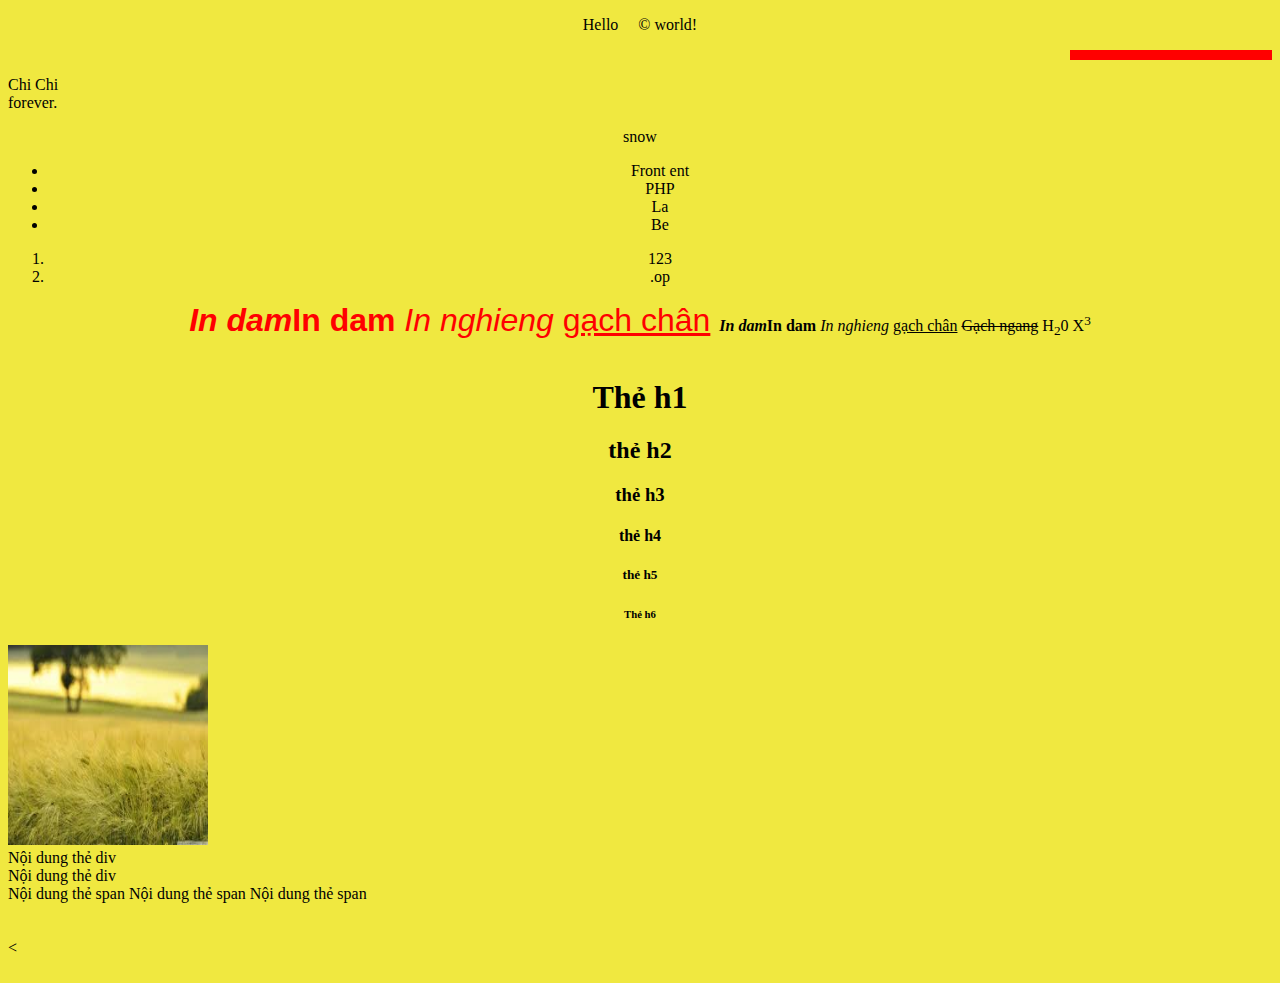
<file: Unit 01/index.html>
<!DOCTYPE html>
<html>
<head>
	<title>Hoc HTML</title>
</head>
<body bgcolor="F0E840">
	<center>
		<p>Hello &nbsp; &nbsp;&nbsp;&copy;  world!</p>
		<hr size="10px" width="200px" color="red" align="right">
		<p align="left">Chi Chi <br>forever.</p>
		<p align="center"> snow</p>
		<!-- Danh sách không có trật tự -->
		<ul>
			<li>Front ent</li>
			<li>PHP</li>
			<li>La</li>
			<li>Be</li>
		</ul>
		<!-- Danh sách có trật tự. -->
		<ol>
			<li>123</li>
			<li>.op</li>
		</ol>
		<font face="Arial" size="6" color="red">
			<b><i>In dam</i>In dam</b>
			<i>In nghieng</i>
			<u>gạch chân</u>
		</font>
		<b><i>In dam</i>In dam</b>
		<i>In nghieng</i>
		<u>gạch chân</u>
		<s>Gạch ngang</s>
		H<sub>2</sub>0
		X<sup>3</sup>
		<br><br>
		<!-- In đậm và tự động xuống dòng -->
		<h1>Thẻ h1</h1>
		<h2>thẻ h2</h2>
		<h3>thẻ h3</h3>
		<h4>thẻ h4</h4>
		<h5>thẻ h5</h5>
		<h6>Thẻ h6</h6>
		<!-- h1->h6, p, div: nhóm xuống dòng => block -->
		<!-- b, i ,u , s, span: nhóm trên 1 dòng => inline -->
	</center>
	<a href="http://dantri.com.vn" target="_blank" title=" Đây là trang dân trí "><img src="../anh.jpg" width="200px" height="200px" ></a>
	<!-- hr, br, img khoong cần dống thẻ -->
	<div>Nội dung thẻ div</div>
	<div>Nội dung thẻ div</div>
	<span>Nội dung thẻ span</span>
	<span>Nội dung thẻ span</span>
	<span>Nội dung thẻ span</span>
	<br><br><br><<br><br>
</body>
</html>
</file>
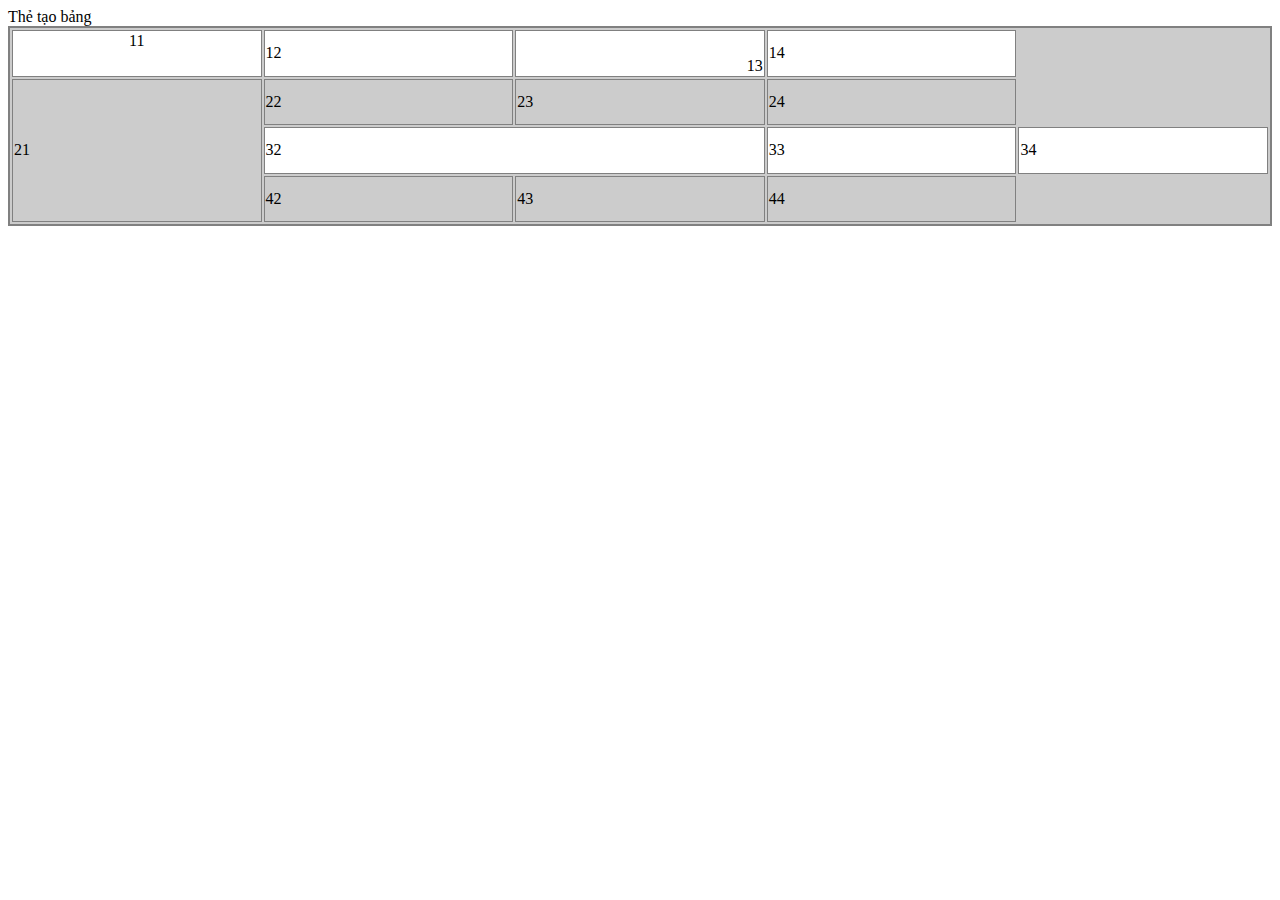
<file: Unit 02/index.html>
<!DOCTYPE html>
<html lang="en">
<head>
	<meta charset="UTF-8">
	<title>Document</title>
</head>
<body>
	Thẻ tạo bảng
	<table width="100%" height="200px" border="2px" bordercolor="grey" bgcolor="#ccc" align="center">
		<tr bgcolor="white">
			<td align="center" valign="top">11</td>
			<td align="left" valign="middle">12</td>
			<td align="right" valign="bottom">13</td>
			<td>14</td>
		</tr>
		<tr>
			<td rowspan="3">21</td>
			<td>22</td>
			<td>23</td>
			<td>24</td>
		</tr>
		<tr bgcolor="white">
			<td colspan="2">32</td>
			<td>33</td>
			<td>34</td>
		</tr>
		<tr>
			<td>42</td>
			<td>43</td>
			<td>44</td>
		</tr>
	</table>
</body>
</html>
</file>
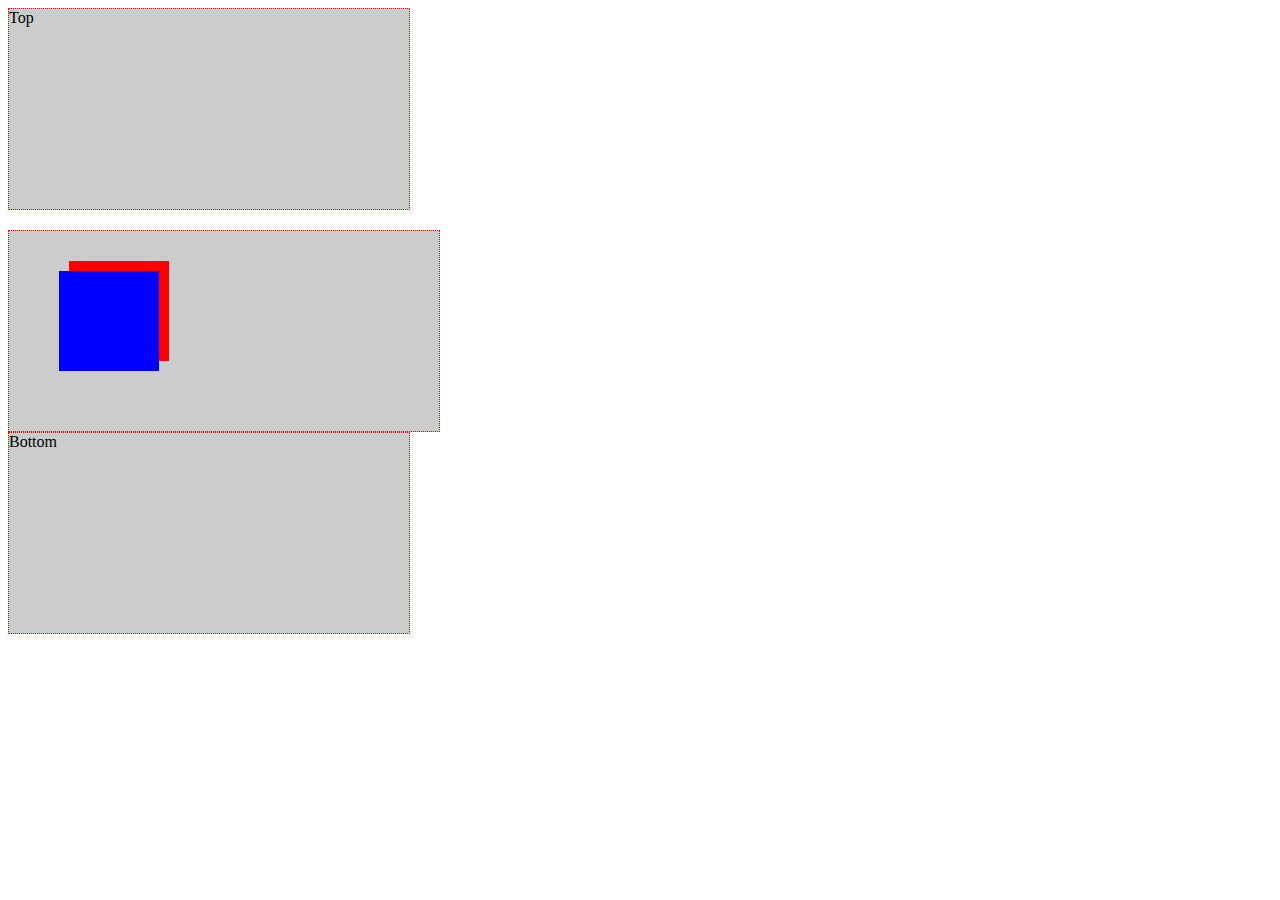
<file: Unit 04/index.html>
<!DOCTYPE html>
<html lang="en">
<head>
	<meta charset="UTF-8">
	<title>Document</title>
	<link rel="stylesheet" href="css/font-awesome.min.css">
	<link href="https://fonts.googleapis.com/css?family=Lora|Srisakdi" rel="stylesheet">
	<link rel="stylesheet" type="text/css" href="style.css">
</head>
<body>
	<div class="rec">Top</div>
	<div class="rec" id="box-model">
		<div id="child1" class="child"></div>
		<div id="child2" class="child"></div>
	</div>
	<div class="rec">Bottom</div>
</body>
</html>
</file>
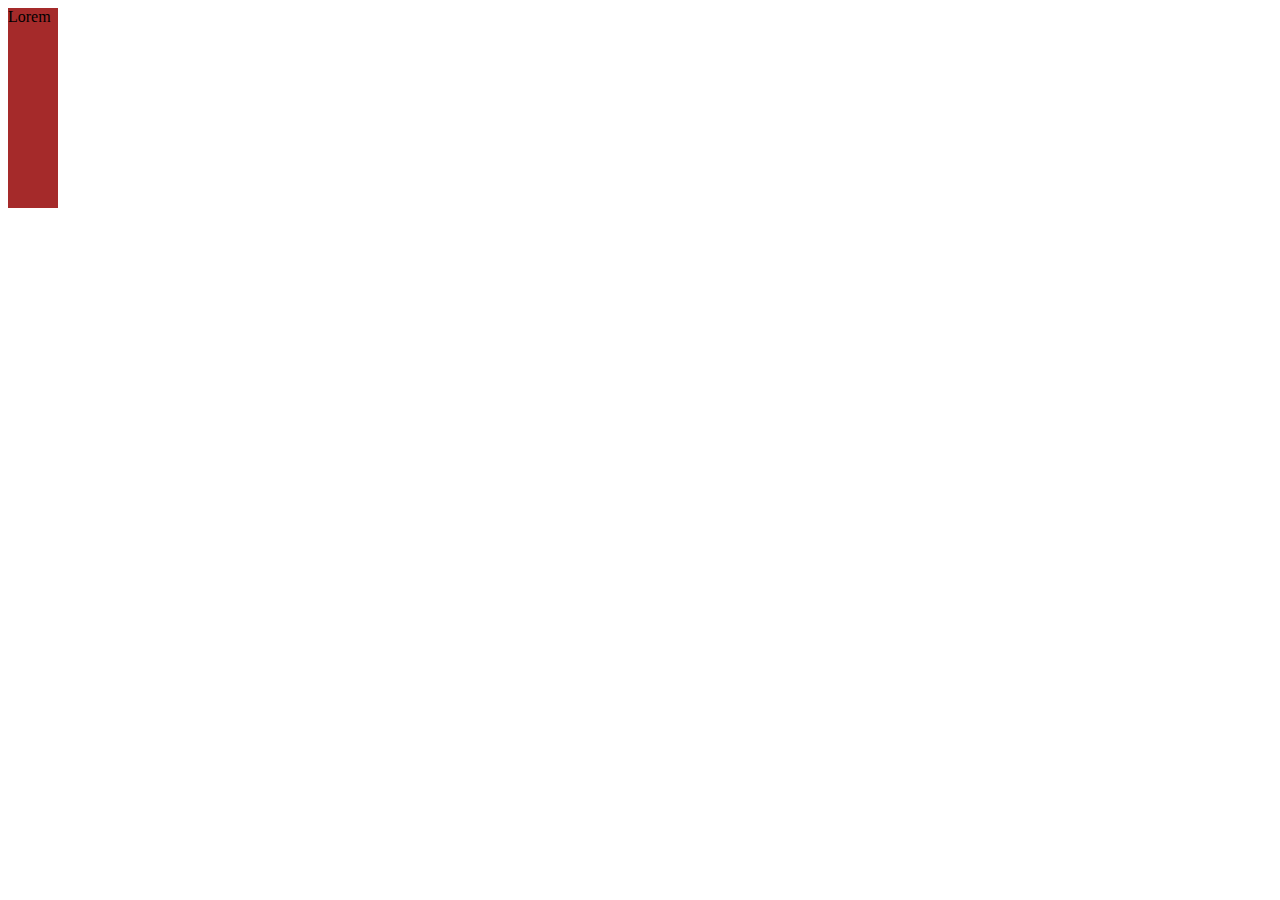
<file: Unit03/index.html>
<!DOCTYPE html>
<html lang="en">
<head>
	<meta charset="UTF-8">
	<title>CSS</title>
	<link rel="stylesheet" type="text/css" href="index.css">
</head>
<body>
	<!-- <h1 id="background">CSS <span id="child">buổi 1</span></h1>
	<a href="https://dantri.com.vn/">Click vào đây</a> -->
	<!-- <h1>CSS</h1>
	<h1>CSS</h1>
	<h1>CSS</h1>
	<h1>CSS</h1>
	<h1>CSS</h1>
	<h1>CSS</h1> -->
	<!-- <div id="header">Header</div>
	<div id="left" class="middle">Thẻ div</div>
	<div id="main" class="middle">Thẻ div</div>
	<div id="right" class="middle">Thẻ div</div>
	<div id="footer">Footer</div> -->
	<div id="header">Lorem</div>
</body>
</html>
</file>
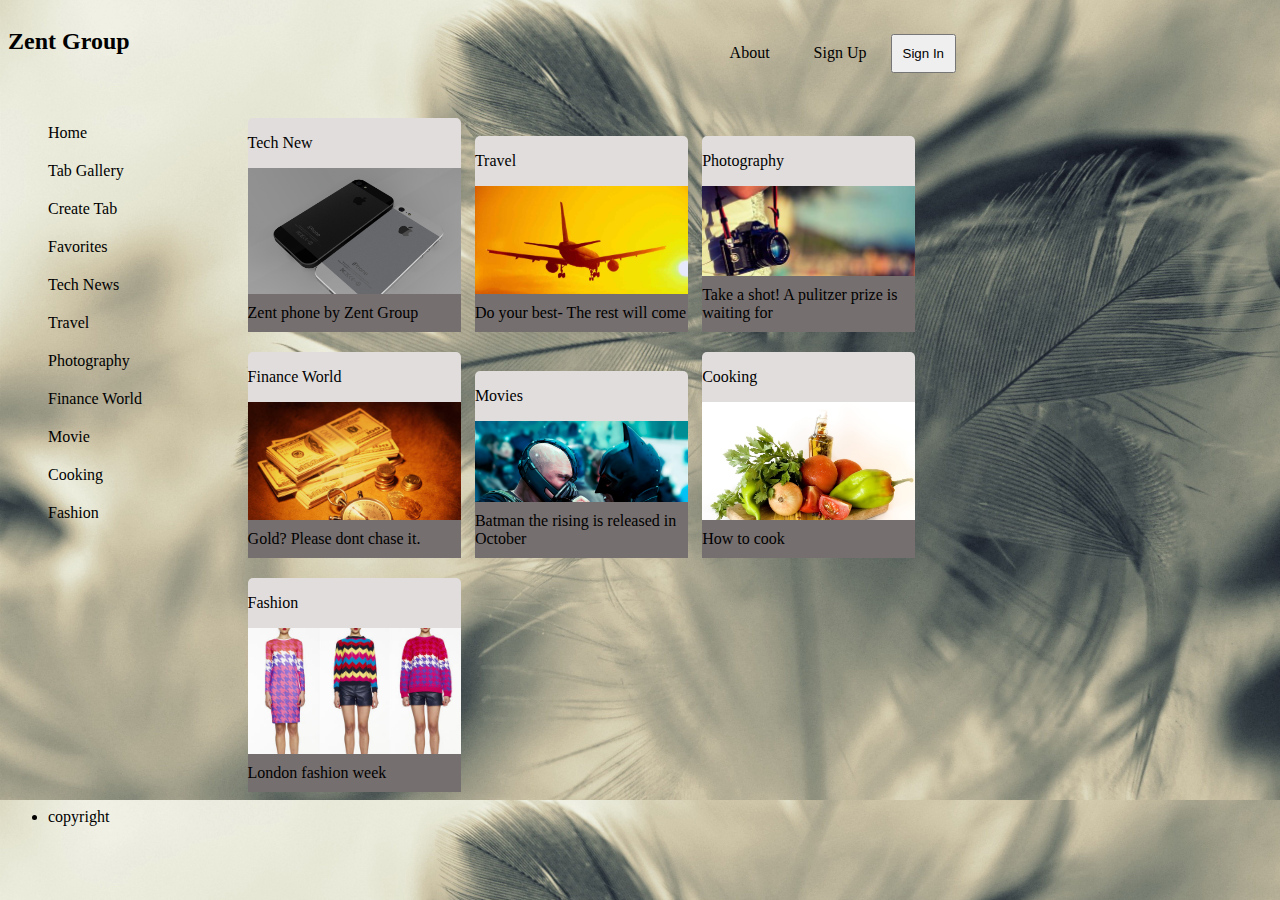
<file: BaiTap/ex02/index.html>
<!DOCTYPE html>
<html lang="en">
<head>
	<meta charset="UTF-8">
	<title>Document</title>
	<link rel="stylesheet" href="index.css">
</head>
<body>
	<div class="header">
		<h2>Zent Group</h2>
		<div class="header-right">
			<p>About</p>
			<p>Sign Up</p>
			<button>Sign In</button>
		</div>
		<div class="clear"></div>
	</div>
	<div class="content">
		<ul>
			<li>Home</li>
			<li>Tab Gallery</li>
			<li>Create Tab</li>
			<li>Favorites</li>
			<li>Tech News</li>
			<li>Travel</li>
			<li>Photography</li>
			<li>Finance World</li>
			<li>Movie</li>
			<li>Cooking</li>
			<li>Fashion</li>
		</ul>
		<div class="content-right">
			<div class="technew">
				<p>Tech New</p>
				<img src="../../unit4_bonus/ip.jpg" alt="">
				<p class="smallT">Zent phone by Zent Group</p>
			</div>
			<div class="technew">
				<p>Travel</p>
				<img src="../../unit4_bonus/travel.jpg" alt="">
				<p class="smallT">Do your best- The rest will come</p>
			</div>
			<div class="technew">
				<p>Photography</p>
				<img src="../../unit4_bonus/photo.jpg" alt="">
				<p class="smallT">Take a shot! A pulitzer prize is waiting for</p>
			</div>
			<div class="technew">
				<p>Finance World</p>
				<img src="../../unit4_bonus/finance.jpg" alt="">
				<p class="smallT">Gold? Please dont chase it.</p>
			</div>
			<div class="technew">
				<p>Movies</p>
				<img src="../../unit4_bonus/movie.jpg" alt="">
				<p class="smallT">Batman the rising is released in October</p>
			</div>
			<div class="technew">
				<p>Cooking</p>
				<img src="../../unit4_bonus/cooking.jpg" alt="">
				<p class="smallT">How to cook</p>
			</div>
			<div class="technew">
				<p>Fashion</p>
				<img src="../../unit4_bonus/fashion.jpg" alt="">
				<p class="smallT">London fashion week</p>
			</div>
		</div>
		<div class="clear"></div>
	</div>
	<div class="footer">
		<ul>
			<li>copyright</li>
		</ul>
	</div>	
	</body>
	</html>
</file>
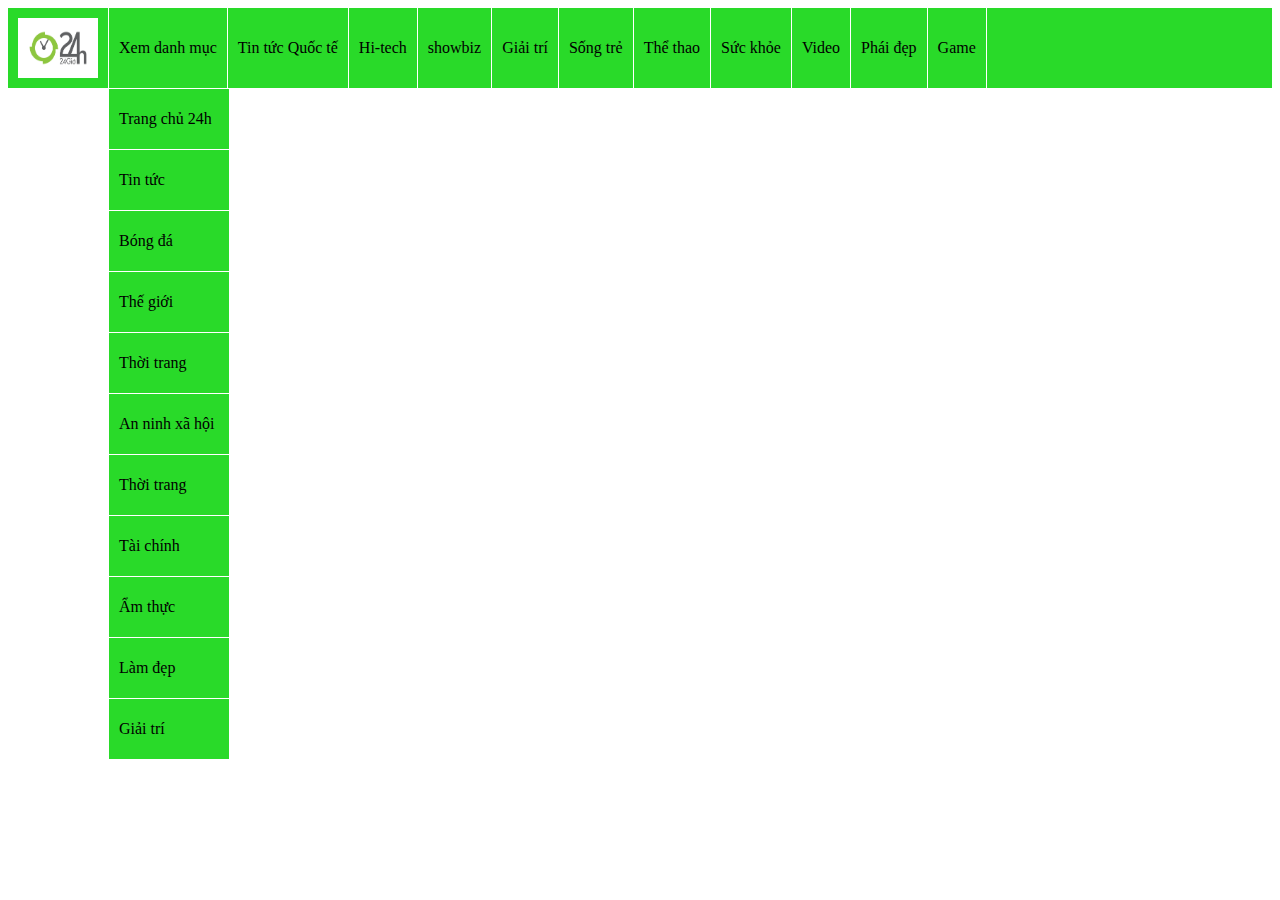
<file: BaiTap/unit04/ex01/index.html>
<!DOCTYPE html>
<html lang="en">
<head>
	<meta charset="UTF-8">
	<title>Document</title>
	<link rel="stylesheet" type="text/css" href="style.css">
</head>
<body>
	<ul class="parent-lv1">
		<li class="menu-lv2">
			<img src="../../logo24h.png" height="60px" width="80px">
		</li>
		<li class="menu-lv2">Xem danh mục
			<ul class="menu-lv3">
				<li>Trang chủ 24h </li>
				<li class="tintuc">Tin tức
					<ul class="menu-lv4">
						<li>Hà Nội</li>
						<li>TP Hồ Chí Minh</li>
						<li> Ðà Nẵng</li>
						<li>Cần Thơ</li>
					</ul>
				</li>
				<li>Bóng đá </li>
				<li> Thế giới</li>
				<li> Thời trang</li>
				<li>An ninh xã hội </li>
				<li> Thời trang</li>
				<li> Tài chính</li>
				<li>Ẩm thực </li>
				<li> Làm đẹp</li>
				<li> Giải trí</li>
			</ul>
		</li>
		<li class="menu-lv2">Tin tức Quốc tế</li>
		<li class="menu-lv2">Hi-tech</li>
		<li class="menu-lv2">showbiz</li>
		<li class="menu-lv2">Giải trí</li>
		<li class="menu-lv2">Sống trẻ</li>
		<li class="menu-lv2">Thể thao</li>
		<li class="menu-lv2">Sức khỏe</li>
		<li class="menu-lv2">Video</li>
		<li class="menu-lv2">Phái đẹp</li>
		<li class="menu-lv2">Game</li>
	</ul>
</body>
</html>
</file>
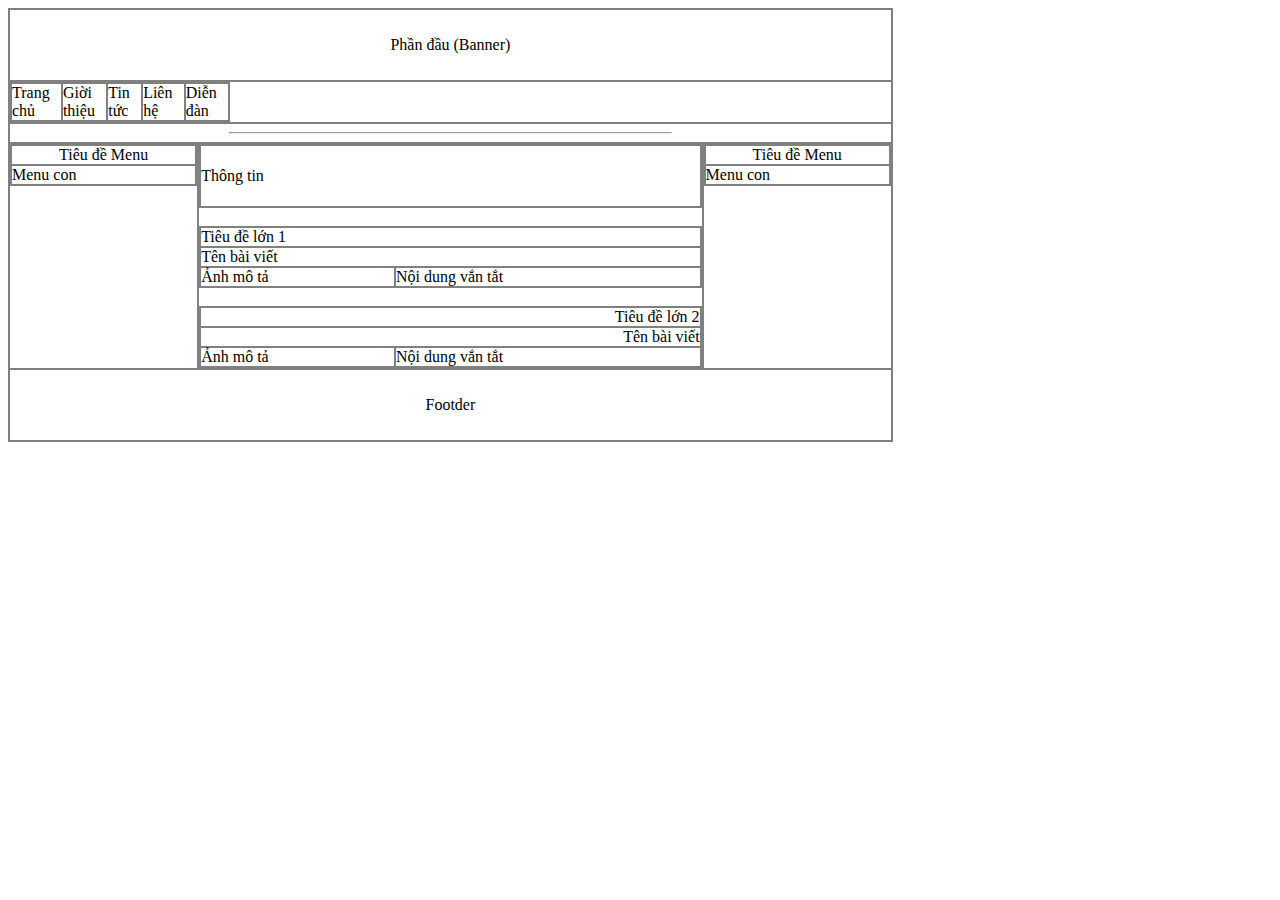
<file: Unit 02.hw/ex003.html>
<!DOCTYPE html>
<html lang="en">
<head>
	<meta charset="UTF-8">
	<title>BT3</title>
</head>
<body>
	<table width="70%" height="30px" border="1" bordercolor="grey" cellpadding="0" cellspacing="0">
		<tr>
			<td height="70px" colspan="6" align="center">Phần đầu (Banner)</td>
		</tr>
		<tr>
			<td colspan="3">
				<table width="25%" border="1" bordercolor="grey" cellpadding="0" cellspacing="0">
					<td width="5%">Trang chủ</td>
					<td width="5%">Giời thiệu</td>
					<td width="5%">Tin tức</td>
					<td width="5%">Liên hệ</td>
					<td width="5%">Diễn đàn</td>
				</table>
			</td>
		</tr>
		<tr>
			<td colspan="6"> <hr width="50%"></td>
		</tr>
		<tr>
			<td width="15%" valign="top">
				<table  width="100%" border="1" bordercolor="grey" cellpadding="0" cellspacing="0">
					<tr >
						<td align="center">Tiêu đề Menu</td>
					</tr>
					<tr>
						<td >Menu con</td>
					</tr>
				</table>
			</td>
			<td width="40%">
				<table width="100%" border="1" bordercolor="grey" cellpadding="0" cellspacing="0">
					<tr>
						<td height="60px">Thông tin</td>
					</tr>
				</table>
				<br>
				<table width="100%" border="1" bordercolor="grey" cellspacing="0" cellpadding="0">
					<tr>
						<td colspan="2">Tiêu đề lớn 1</td>
					</tr>
					<tr>
						<td colspan="2">Tên bài viết</td>
					</tr>
					<tr>
						<td>Ảnh mô tả</td><td>Nội dung vắn tắt</td>
					</tr>
				</table>
				<br>
				<table width="100%" border="1" bordercolor="grey" cellpadding="0" cellspacing="0">
					
					<tr>
						<td colspan="2" align="right">Tiêu đề lớn 2</td>
					</tr>
					<tr>
						<td colspan="2" align="right">Tên bài viết</td>
					</tr>
					<tr>
						<td>Ảnh mô tả</td><td>Nội dung vắn tắt</td>
					</tr>
				</table>
			</td>
			<td width="15%" valign="top">
				<table  width="100%" border="1" bordercolor="grey" cellpadding="0" cellspacing="0">
					<tr >
						<td align="center">Tiêu đề Menu</td>
					</tr>
					<tr>
						<td>Menu con</td>
					</tr>
				</table>
			</td>
		</tr>
		<tr>
			<td height="70px" colspan="3" align="center">Footder</td>
		</tr>
	</table>
</body>
</html>
</file>
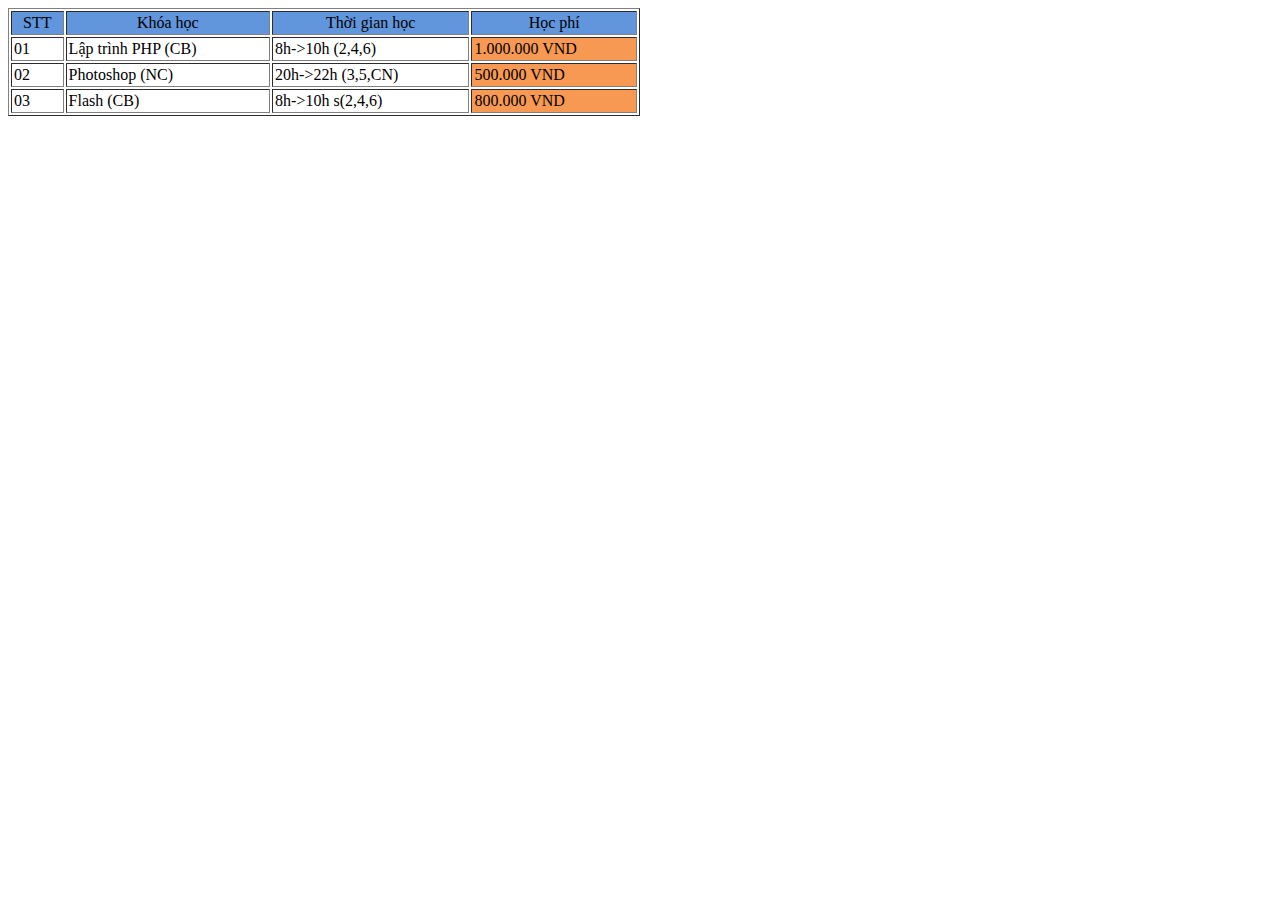
<file: Unit 02.hw/ex01.html>
<!DOCTYPE html>
<html lang="en">
<head>
	<meta charset="UTF-8">
	<title>BT1</title>
</head>
<body>
	<table width="50%" hight="10px" border="1px" bodercolor="white" cellpadding="2">
		<tr bgcolor="6195DC" align="center">
			<td>STT</td>
			<td>Khóa học</td>
			<td>Thời gian học</td>
			<td>Học phí</td>
		</tr>
		<tr>
			<td>01</td>
			<td>Lập trình PHP (CB)</td>
			<td>8h->10h (2,4,6)</td>
			<td bgcolor="F79952">1.000.000 VND</td>
		</tr>
		<tr>
			<td>02</td>
			<td>Photoshop (NC)</td>
			<td>20h->22h (3,5,CN)</td>
			<td bgcolor="F79952">500.000 VND</td>
		</tr>
		<tr>
			<td>03</td>
			<td>Flash (CB)</td>
			<td>8h->10h s(2,4,6)</td>
			<td bgcolor="F79952">800.000 VND</td>
		</tr>
	</table>
	
</body>
</html>
</file>
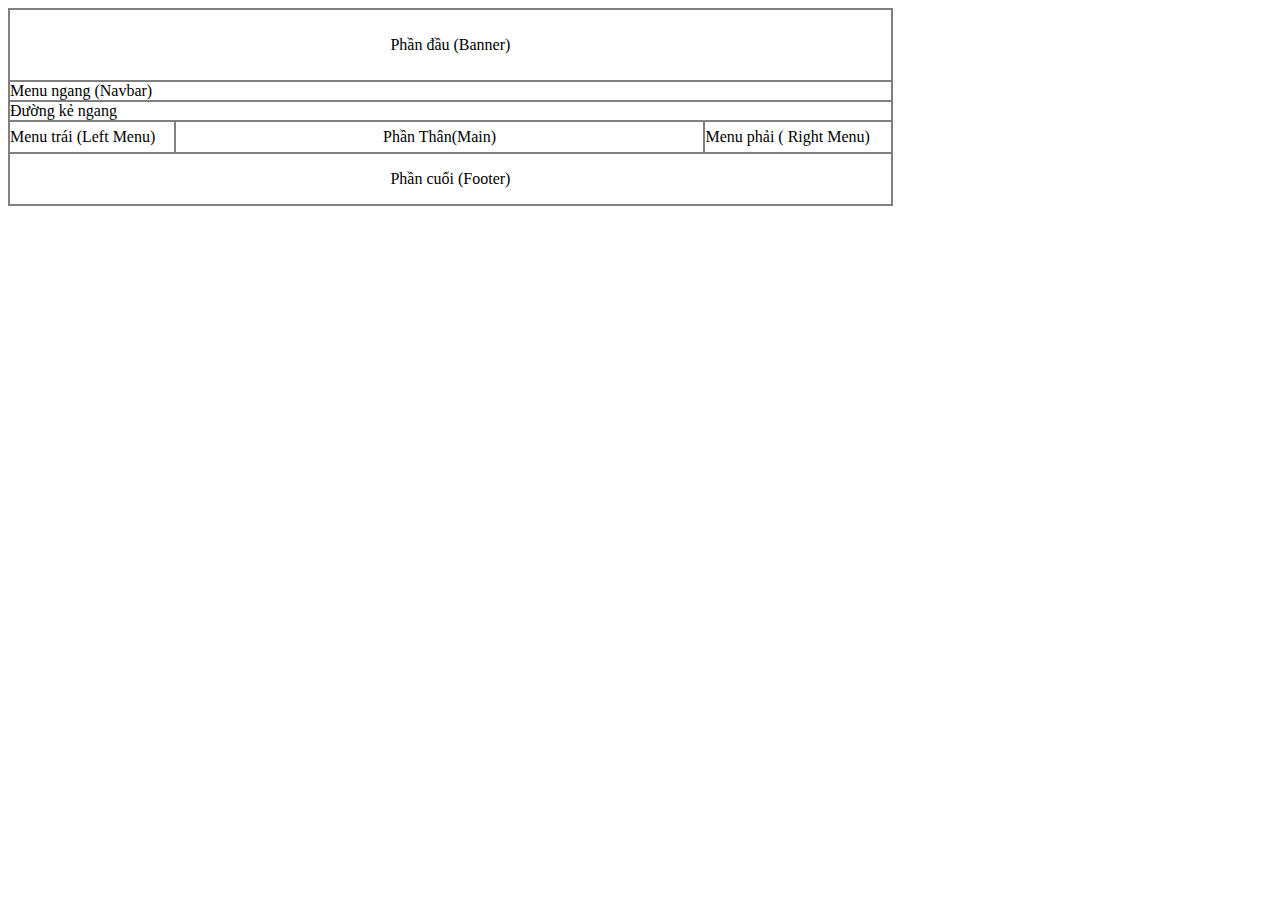
<file: Unit 02.hw/ex02.html>
<!DOCTYPE html>
<html lang="en">
<head>
	<meta charset="UTF-8">
	<title>Bt2</title>
</head>
<body>
	<table width="70%" height="30px" border="1" bordercolor="grey" cellpadding="0" cellspacing="0">
		<tr>
			<td height="70px" colspan="3"  align="center">Phần đầu (Banner)</td>
		</tr>
		<tr>
			<td colspan="3" align="left">Menu ngang (Navbar)</td>
		</tr>
		<tr>
			<td colspan="3" align="left">Đường kẻ ngang</td>
		</tr>
		<tr>
			<td height="30px">Menu trái (Left Menu)</td>
			<td width="60%" align="center">Phần Thân(Main)</td>
			<td>Menu phải ( Right Menu)</td>
		</tr>
		<tr>
			<td height="50px" colspan="3" align="center">Phần cuối (Footer)</td>
		</tr>
	</table>
</body>
</html>
</file>
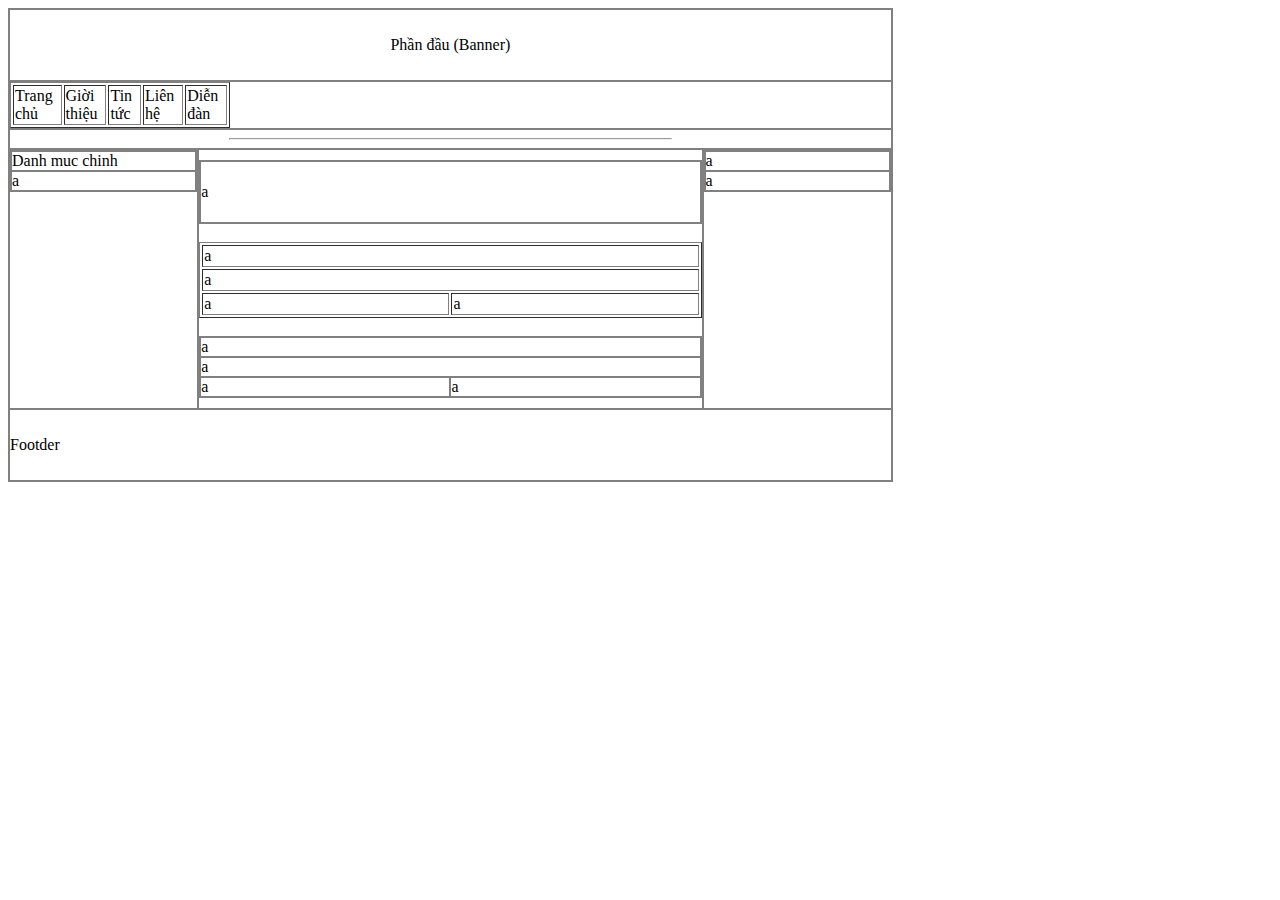
<file: Unit 02.hw/ex03.html>
<!DOCTYPE html>
<html lang="en">
<head>
	<meta charset="UTF-8">
	<title>BT3</title>
</head>
<body>
<!--- align , margin, pading-->
	<table width="70%" height="30px" border="1" bordercolor="grey" cellpadding="0" cellspacing="0">
		<tr>
			<td height="70px" colspan="6" align="center">Phần đầu (Banner)</td>
		</tr>
		<tr>
			<td colspan="3">
				<table id="menu" width="25%" border="1">
					<td width="5%">Trang chủ</td>
					<td width="5%">Giời thiệu</td>
					<td width="5%">Tin tức</td>
					<td width="5%">Liên hệ</td>
					<td width="5%">Diễn đàn</td>
				</table>
			</td>
		</tr>
		<tr>
			<td colspan="6"> <hr width="50%"></td>
		</tr>
		<tr>
			<td width="15%" valign="top">
				<table  width="100%" border="1" bordercolor="grey" cellpadding="0" cellspacing="0">
					<tr>
						<td> Danh muc chinh </td>
					</tr>
					<tr>
						<td >a</td>
					</tr>
				</table>
				

			</td>
			<td width="40%">
				<table width="100%" border="1" bordercolor="grey" cellpadding="0" cellspacing="0">

					<tr>
						<td height="60px">a</td>
					</tr>

				</table>

				<br>

				<table width="100%" border="1">

					<tr>
						<td colspan="2">a</td>
					</tr>
					<tr>
						<td colspan="2">a</td>
					</tr>
					<tr>
						<td>a</td><td>a</td>
					</tr>
				</table>

				<br>
				<table width="100%" border="1" bordercolor="grey" cellpadding="0" cellspacing="0">

					<tr>
						<td colspan="2">a</td>
					</tr>
					<tr>
						<td colspan="2">a</td>
					</tr>
					<tr>
						<td>a</td><td>a</td>
					</tr>
				</table>
			</td>
			<td width="15%">
				<table  width="100%" border="1" bordercolor="grey" cellpadding="0" cellspacing="0">
					<tr >
						<td >a</td>
					</tr>
					<tr>
						<td >a</td>
					</tr>
				</table>
				<br><br><br><br><br><br><br><br><br><br><br><br>
			</td>
		</tr>
		<tr>
			<td height="70px" colspan="3">Footder</td>
		</table>
	</body>
	</html>
</file>
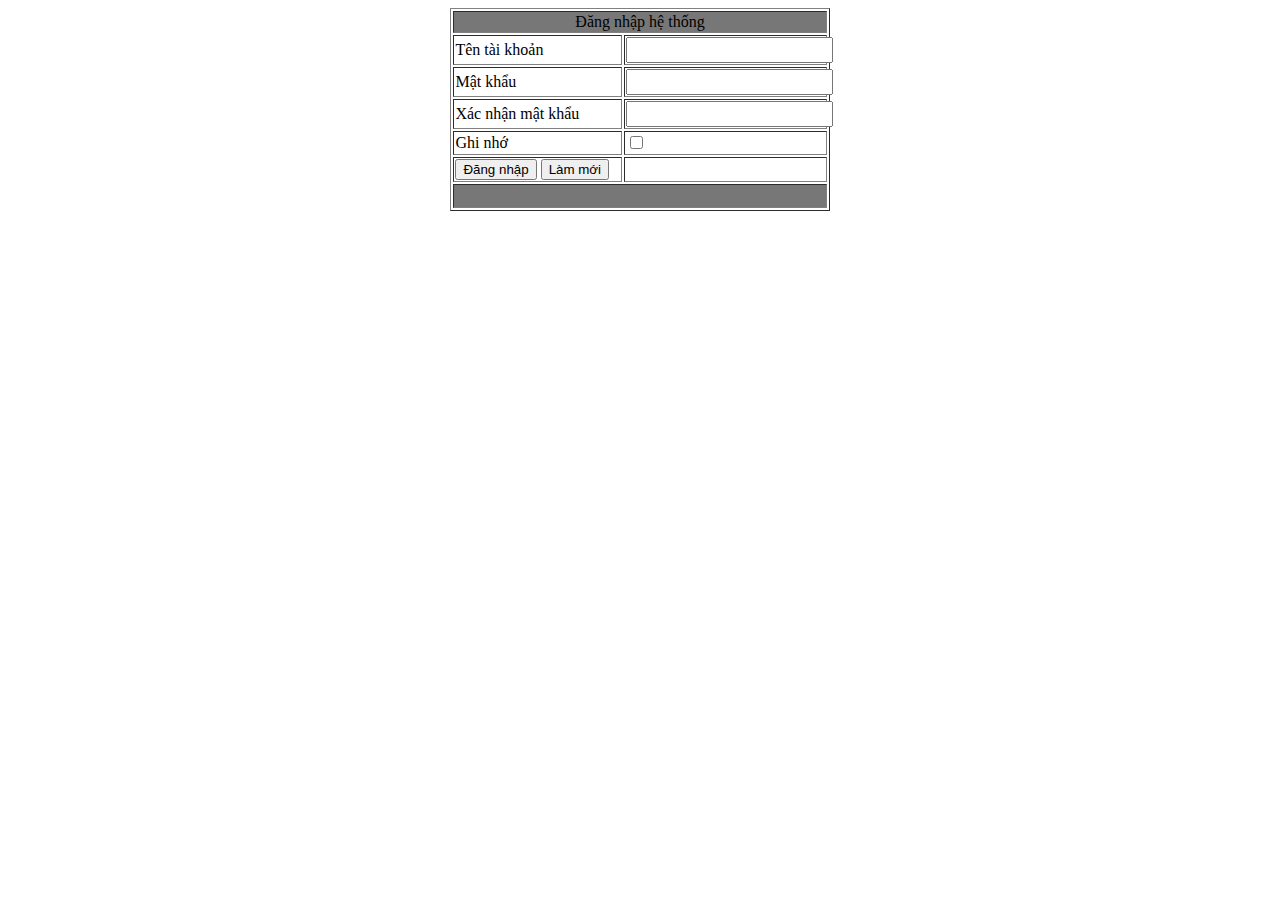
<file: Unit 02.hw/ex04.html>
<!DOCTYPE html>
<html lang="en">
<head>
	<meta charset="UTF-8">
	<title>BT4</title>
</head>
<body>
	<form>
		<table width="30%" height="50px" border="1"  align="center" >
			<tr>
				<td colspan="2" align="center" bgcolor="#777777">Đăng nhập hệ thống</td>
			</tr>
			<tr>
				<td>Tên tài khoản</td>
				<td >
					<input style="height: 20px; width: 100%" type="text" name="ID" value="" placeholder="">
				</td>
			</tr>
			<tr>
				<td>Mật khẩu</td>
				<td>
					<input style="height: 20px; width: 100%" type="password" name="MK" value="" placeholder="">
				</td>
			</tr>
			<tr>
				<td>Xác nhận mật khẩu</td>
				<td>
					<input style="height: 20px; width: 100%" type="password" name="MK" value="" placeholder="">
				</td>
			</tr>
			<tr>
				<td>Ghi nhớ</td>
				<td>
					<input type="checkbox" name="ghiNho" value="">
				</td>
			</tr>
			<tr>
				<td>
					<input type="submit" name="submit" value="Đăng nhập">
					<input type="reset" name="reset" value="Làm mới">
				</td>
				<td>
					
				</td>
			</tr>
			<tr>
				<td height="20px" colspan="2" bgcolor="#777777"></td>
			</tr>
		</table>
	</form>
	
</body>
</html>
</file>
<file: Unit 04/style.css>
/*dinh nghia font chu*/
@font-face{
	font-family: 'font-o-ly';
	src:url('font/UNITapviet_5_ly.ttf');
}

.rec{
	width: 400px;
	height: 200px;
	background-color: #ccc;
	border: 1px dotted red;
}
#box-model{
/*	border-width: 1px;
	border-color: red;
	border-style: solid;*/
	margin-top: 20px;
	padding-left: 30px;
	font-family: 'font-o-ly';
	font-size: 80px;
	color: #828a1b;
	position: relative;
}
.child{
	width: 100px;
	height: 100px;
	background-color: red;
	position: absolute;
}
#child1{
	top: 40px;
	left: 50px;
	background-color: blue;
	z-index: 2;	
}
#child2{
	top: 30px;
	left: 60px;
	z-index: 1
}
</file>
<file: Unit03/index.css>
/*h1{*/
	/*nhóm block : có thuộc tính width height, và background*/
	/*width: 15%;*/
	/*height: 50px;*/
	/*background-color: red;
	background-image: url(../anh.jpg);
	background-repeat: no-repeat;
	background-attachment: fixed;
	/*cách lề trái 10px - lề trên 50px*/
	/*background-position: 10px 50px;*/
	/*background: red url(../anh.jpg) no-repeat 10px 50px scroll;
	font-family: Arial;
	font-size: 30px; 
	font-style: normal;
	font-weight: 900;*/

	/*color: blue;
	text-indent: 50px;
	text-align: center;
	letter-spacing: 10px
	text-decoration: none;
	display: inline-block;*/


/*}
a{
		text-decoration: none;
	}
#child{
	display: block;
}
h1:hover{
	color: yellow;
	height: 200px;
	width: 50%;
}*/
/*div{
	border-radius: 5px;	
}
.middle{
	height: 200px;
	float: left;
}
#header{
	width: 100%;
	height:100px;
	background-color: brown;
	clear: left;
}
#left{
	width: 30%;
	background-color: grey;
}
#main{
	width: 40%;
	background-color: red;
}
#right{
	width: 30%;
	height: 200px;
	background-color: green;
	}
#footer{
	width: 100%;
	height: 100px;
	background-color: black;
	clear: left;
}*/
#header{
	width: 50px;
	height: 200px;
	background-color: brown;
	overflow: auto;
	/*hidden, scroll*/
}
</file>
<file: BaiTap/ex02/index.css>
body{
	background-image: url(../../unit4_bonus/bg.jpg);
	background-size: 100%;
}
.header{
	width: 75%
}
.header>h2{
	width: 20%;
	float: left;
}
.header-right{
	float: right;
}
.header-right> p{
	display: inline-block;
	padding: 20px;
}
.header-right> button{
	display: inline-block;
	padding: 10px;
}
.clear{
	clear: both;
}
.content{
	width: 75%;
}
.content> ul{
	list-style: none;
	float: left;
	width: 20%
}
.content> ul >li{
	padding: 10px 0px;
}
.content-right{
	float: left;
	width: 75%
}
.technew{
	width: 30%;
	display: inline-block;
	background-color: #e1dddd;
	position: relative;
	border-radius: 5px;
	margin-left: 10px;
	margin-top: 20px;

}
.technew>img{
	width: 100%;
}
.smallT{
	position: absolute;
	bottom: 0;
	background-color: #766f6f;
	margin: 0;
	width: 100%;
	padding: 10px 0px;
}
</file>
<file: BaiTap/unit04/ex01/style.css>
ul{
	list-style: none;
	background-color: #29da29;
	width: 100%;
	float: left;
	margin: 0;
	padding: 0px;
	height: 80px;
}
.menu-lv2{
			/*display: inline-block;*/
			float: left;
			padding: 10px;
			border-right: 1px white solid;
			height: 60px;
			line-height: 60px;
			position: relative;

		}
		.menu-lv3{
			position: absolute;
    		top: 80px;
    		left: 0px;
    		width: 120px;
    		height: auto !important

		}
		.menu-lv3>li{
			border-top: 0.5px white solid;
			padding-left: 10px;
			
		}
		.tintuc{
			/*top:60px;*/
			left: 0px;
			width: 200px;
			position: relative;
		}
		.menu-lv4{
			    border-top: 0.5px white solid;
			    /*padding-left: 10px;*/
			    position: absolute;
			    left: 121px;
			    top: -2px;
			    height: auto;
			    display: none;
		}
		.menu-lv4 li{
			border: 1px white solid;
		}
		.tintuc:hover .menu-lv4{
			display: block;
		}
		.menu-lv2:hover .menu-lv3{
			/*background-color: pink;*/
			display: block;
		}
</file>
